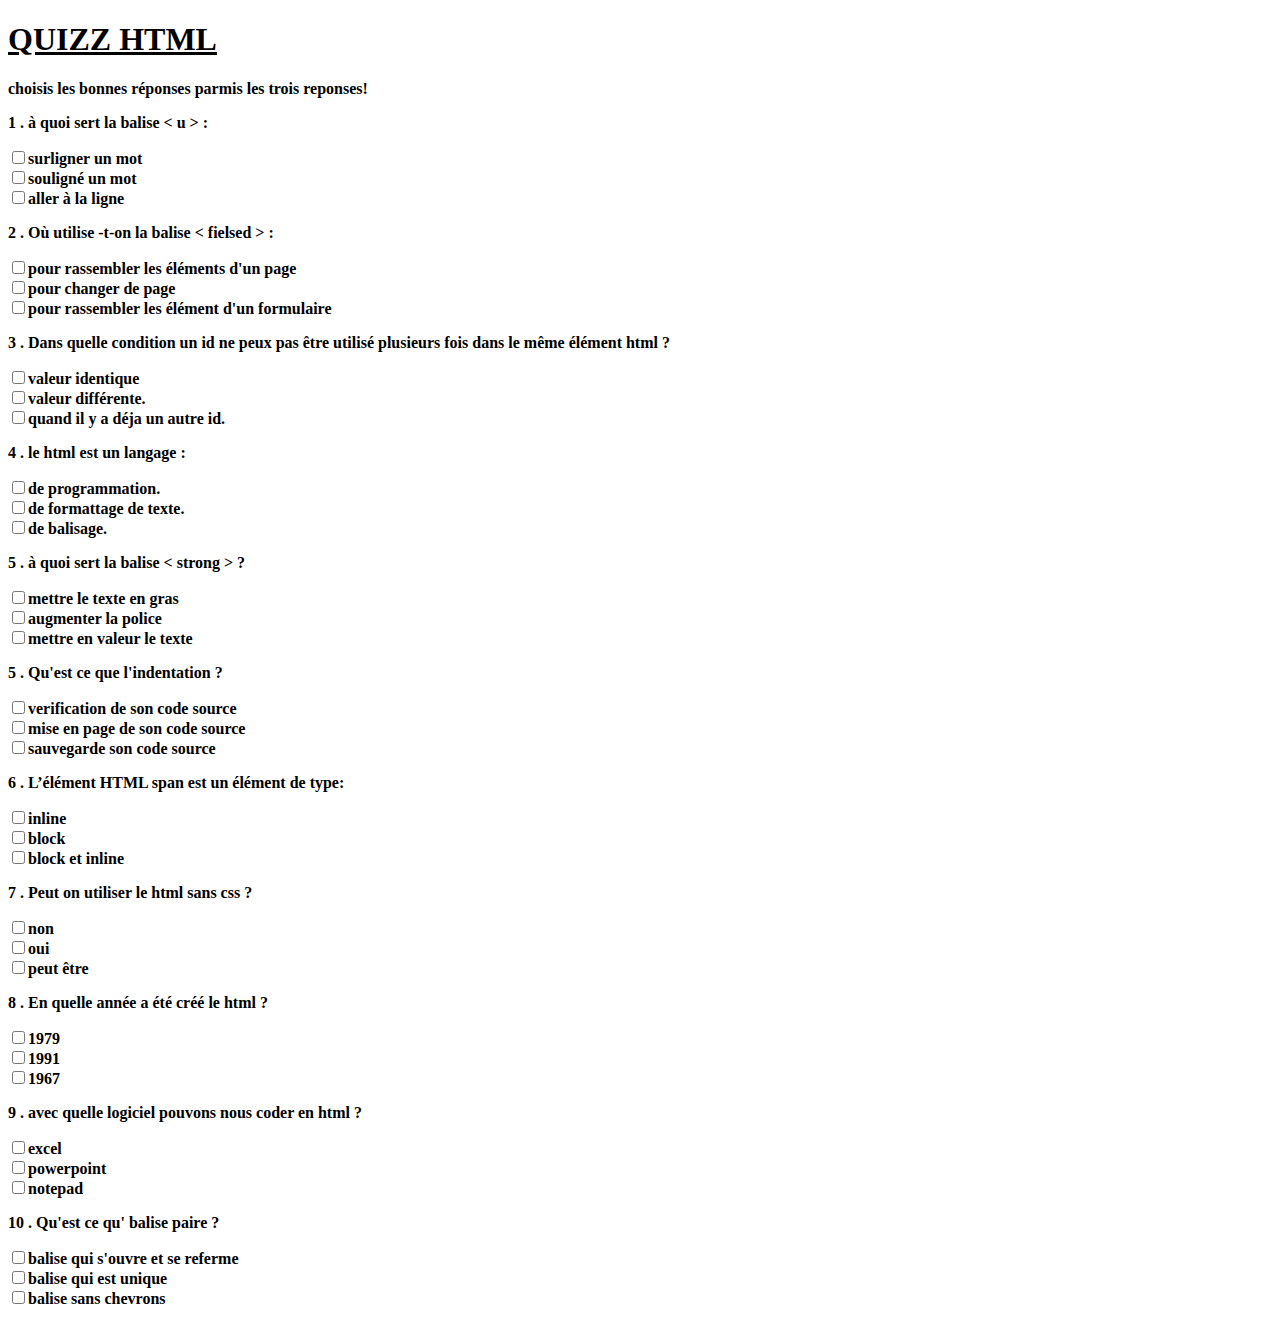
<file: 003-qcm/index.html>
<!DOCTYPE html>
<html>
    
    <head>
        <meta charset="utf-8">
        <meta http-equiv="X-UA-Compatible" content="IE=edge">
        <title>QUIZZ HHTML</title>
        <meta name="description" content="quizz.">
    </head>
    <body>
        
        <h1><u>QUIZZ HTML</u></h1>
   <div>
   <p><b>choisis les bonnes réponses parmis les trois reponses!<br> 
   </table>
     <b><p> 1 . à quoi sert la balise &lt; u &gt; : </p></b>
    <input type="checkbox" />surligner un mot<br />
    <input type="checkbox" />souligné un mot <br />
    <input type="checkbox" />aller à la ligne <br />
    
     <b><p> 2 . Où utilise -t-on la balise &lt; fielsed &gt; : </p></b>
    <input type="checkbox" />pour rassembler les éléments d'un page<br/>
    <input type="checkbox" />pour changer de page<br />
    <input type="checkbox" />pour rassembler les élément d'un formulaire<br />
    
     <b><p> 3 . Dans quelle condition un id ne peux pas être utilisé plusieurs fois dans le même élément html ? </b></p>
    <input type="checkbox" />valeur identique<br />
    <input type="checkbox" />valeur différente.<br />
    <input type="checkbox" />quand il y a déja un autre id.<br />
  
     
       <b><p> 4 . le html est un langage : </b>
    </p>
    <input type="checkbox" />de programmation.<br />
    <input type="checkbox" />de formattage de texte.<br />
    <input type="checkbox" />de balisage.<br />
  
        
     <b><p>5 . à quoi sert la balise &lt; strong &gt; ? </b></p>
    <input type="checkbox" />mettre le texte en gras <br />
    <input type="checkbox" />augmenter la police<br />
    <input type="checkbox" />mettre en valeur le texte<br />
 
        </p>

         <b><p> 5 . Qu'est ce que l'indentation ? </b></p>
    <input type="checkbox" />verification de son code source <br />
    <input type="checkbox" />mise en page de son code source <br />
    <input type="checkbox" />sauvegarde son code source<br />

        </p>

     <b><p> 6 .  L’élément HTML span est un élément de type: </b></p>
    <input type="checkbox" />inline <br />
    <input type="checkbox" />block <br />
    <input type="checkbox" />block et inline <br />
        </p>

        <b><p> 7 . Peut on utiliser le html sans css ? </b></p>
    <input type="checkbox" />non <br />
    <input type="checkbox" />oui <br />
    <input type="checkbox" />peut être <br />

        </p>

        <b><p> 8 . En quelle année a été créé le html ? </b></p>
    <input type="checkbox" />1979 <br />
    <input type="checkbox" />1991 <br />
    <input type="checkbox" />1967 <br />

        </p>

        <b><p> 9 . avec quelle logiciel pouvons nous coder en html ? </b></p>
    <input type="checkbox" />excel <br />
    <input type="checkbox" />powerpoint <br />
    <input type="checkbox" />notepad <br />

        </p>

        <b><p> 10 . Qu'est ce qu' balise  paire ? </b></p>
    <input type="checkbox" />balise qui s'ouvre et se referme <br />
    <input type="checkbox" />balise qui est unique  <br />
    <input type="checkbox" />balise sans chevrons <br />

        </p>
    </body>
</html>
</file>
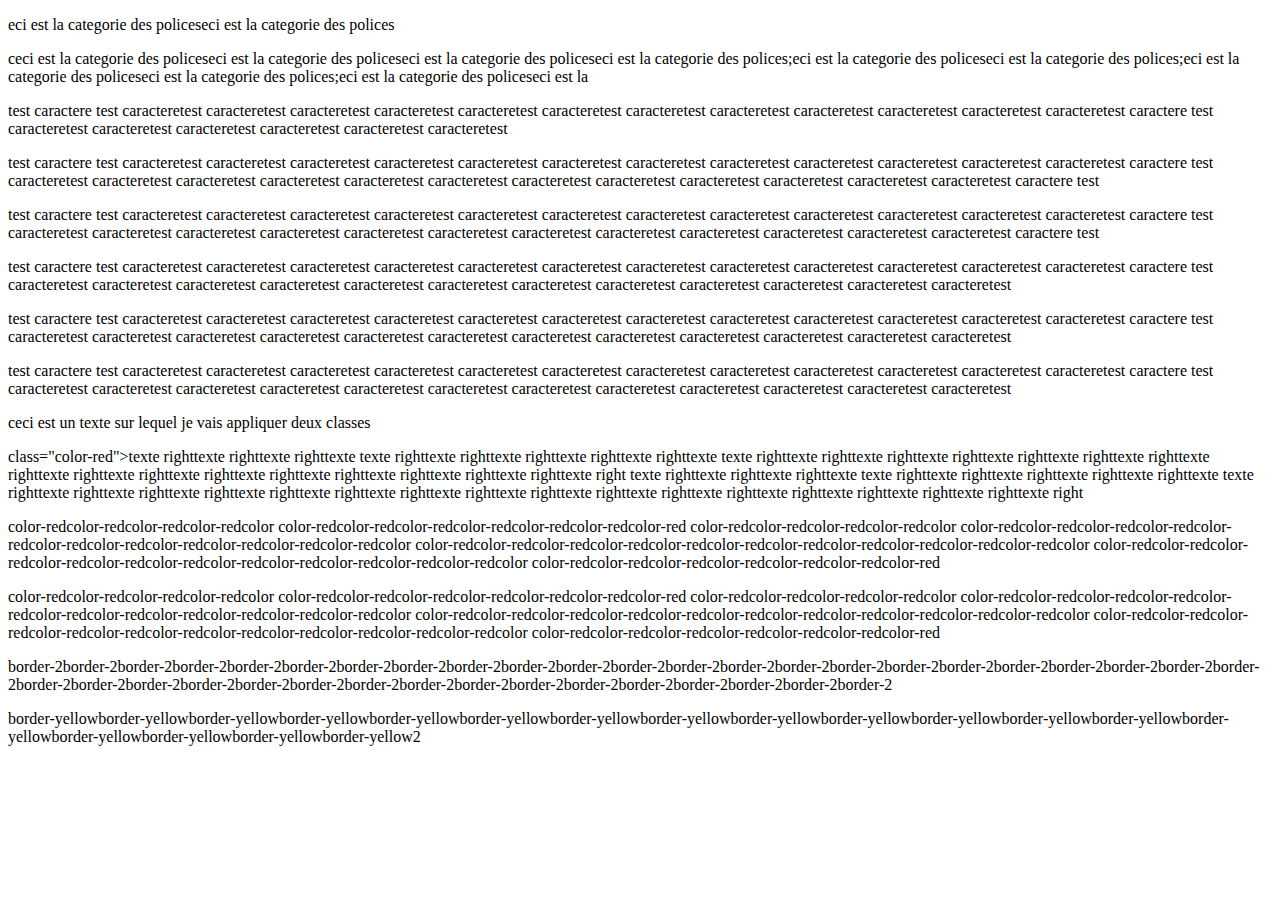
<file: classes/index.html>
<!DOCTYPE html>
<html lang="fr">
    
    <head>
        <meta charset="utf-8">
                   <link rel="stylesheet" href="https://doc-0g-bc-docs.googleusercontent.com/docs/securesc/ep3eck1oqdord7g9u9u5tjrk0nantf75/grifa6q581oepsaidbfingnh13k1iip5/1543579200000/06251084675245121376/06251084675245121376/1-WfmYFUkL_3XdUvsYm_bTYD6vs0ZVYVc?e=download&nonce=tclf5ppv0bfg8&user=06251084675245121376&hash=nqb1r4k4b7j95gnc2n869jo4eslt02hd">

        <title>ceci est la categorie des polices</title>
    </head>
    <body>
        <DIV>
        <p>eci est la categorie des policeseci est la categorie des polices</p>

         <p class="taille20">ceci est la categorie des policeseci est la categorie des policeseci est la categorie des policeseci est la categorie des polices;eci est la categorie des policeseci est la categorie des polices;eci est la categorie des policeseci est la categorie des polices;eci est la categorie des policeseci est la</p>
        
        <p class="fontitalic">test caractere test caracteretest caracteretest caracteretest caracteretest caracteretest caracteretest caracteretest caracteretest caracteretest caracteretest caracteretest caracteretest caractere test caracteretest caracteretest caracteretest caracteretest caracteretest caracteretest </p> 

        <p class="textjustif">test caractere test caracteretest caracteretest caracteretest caracteretest caracteretest caracteretest caracteretest caracteretest caracteretest caracteretest caracteretest caracteretest caractere test caracteretest caracteretest caracteretest caracteretest caracteretest caracteretest caracteretest caracteretest caracteretest caracteretest caracteretest caracteretest caractere test </p>

        </DIV>

        <p class="textealign">test caractere test caracteretest caracteretest caracteretest caracteretest caracteretest caracteretest caracteretest caracteretest caracteretest caracteretest caracteretest caracteretest caractere test caracteretest caracteretest caracteretest caracteretest caracteretest caracteretest caracteretest caracteretest caracteretest caracteretest caracteretest caracteretest caractere test </p>

        <p class="textecap">test caractere test caracteretest caracteretest caracteretest caracteretest caracteretest caracteretest caracteretest caracteretest caracteretest caracteretest caracteretest caracteretest caractere test caracteretest caracteretest caracteretest caracteretest caracteretest caracteretest caracteretest caracteretest caracteretest caracteretest caracteretest caracteretest </p>

        <p class="textesouligner">test caractere test caracteretest caracteretest caracteretest caracteretest caracteretest caracteretest caracteretest caracteretest caracteretest caracteretest caracteretest caracteretest caractere test caracteretest caracteretest caracteretest caracteretest caracteretest caracteretest caracteretest caracteretest caracteretest caracteretest caracteretest caracteretest </p>


        <p class="textesurligner">test caractere test caracteretest caracteretest caracteretest caracteretest caracteretest caracteretest caracteretest caracteretest caracteretest caracteretest caracteretest caracteretest caractere test caracteretest caracteretest caracteretest caracteretest caracteretest caracteretest caracteretest caracteretest caracteretest caracteretest caracteretest caracteretest </p>

        <p class="orange fontitalic taille20 textesurligner">ceci est un texte sur lequel je vais appliquer deux classes</p>

        <p class="txt-right color-red border-2 border-black"> class="color-red">texte righttexte righttexte righttexte
        texte righttexte righttexte righttexte righttexte righttexte
        texte righttexte righttexte righttexte righttexte righttexte righttexte righttexte righttexte righttexte righttexte righttexte righttexte righttexte righttexte righttexte righttexte right
        texte righttexte righttexte righttexte
        texte righttexte righttexte righttexte righttexte righttexte
        texte righttexte righttexte righttexte righttexte righttexte righttexte righttexte righttexte righttexte righttexte righttexte righttexte righttexte righttexte righttexte righttexte right</p>

            <p class="bg-green">color-redcolor-redcolor-redcolor-redcolor
        color-redcolor-redcolor-redcolor-redcolor-redcolor-redcolor-red
        color-redcolor-redcolor-redcolor-redcolor
        color-redcolor-redcolor-redcolor-redcolor-redcolor-redcolor-redcolor-redcolor-redcolor-redcolor-redcolor
        color-redcolor-redcolor-redcolor-redcolor-redcolor-redcolor-redcolor-redcolor-redcolor-redcolor-redcolor
        color-redcolor-redcolor-redcolor-redcolor-redcolor-redcolor-redcolor-redcolor-redcolor-redcolor-redcolor
        color-redcolor-redcolor-redcolor-redcolor-redcolor-redcolor-red</p

        <p class="color-red">color-redcolor-redcolor-redcolor-redcolor
        color-redcolor-redcolor-redcolor-redcolor-redcolor-redcolor-red
        color-redcolor-redcolor-redcolor-redcolor
        color-redcolor-redcolor-redcolor-redcolor-redcolor-redcolor-redcolor-redcolor-redcolor-redcolor-redcolor
        color-redcolor-redcolor-redcolor-redcolor-redcolor-redcolor-redcolor-redcolor-redcolor-redcolor-redcolor
        color-redcolor-redcolor-redcolor-redcolor-redcolor-redcolor-redcolor-redcolor-redcolor-redcolor-redcolor
        color-redcolor-redcolor-redcolor-redcolor-redcolor-redcolor-red</p>

        <p class="border-2">[base64]</p>

          <p class="border-2 border-yellow">[base64]</p>
    </body>
</html>
</file>
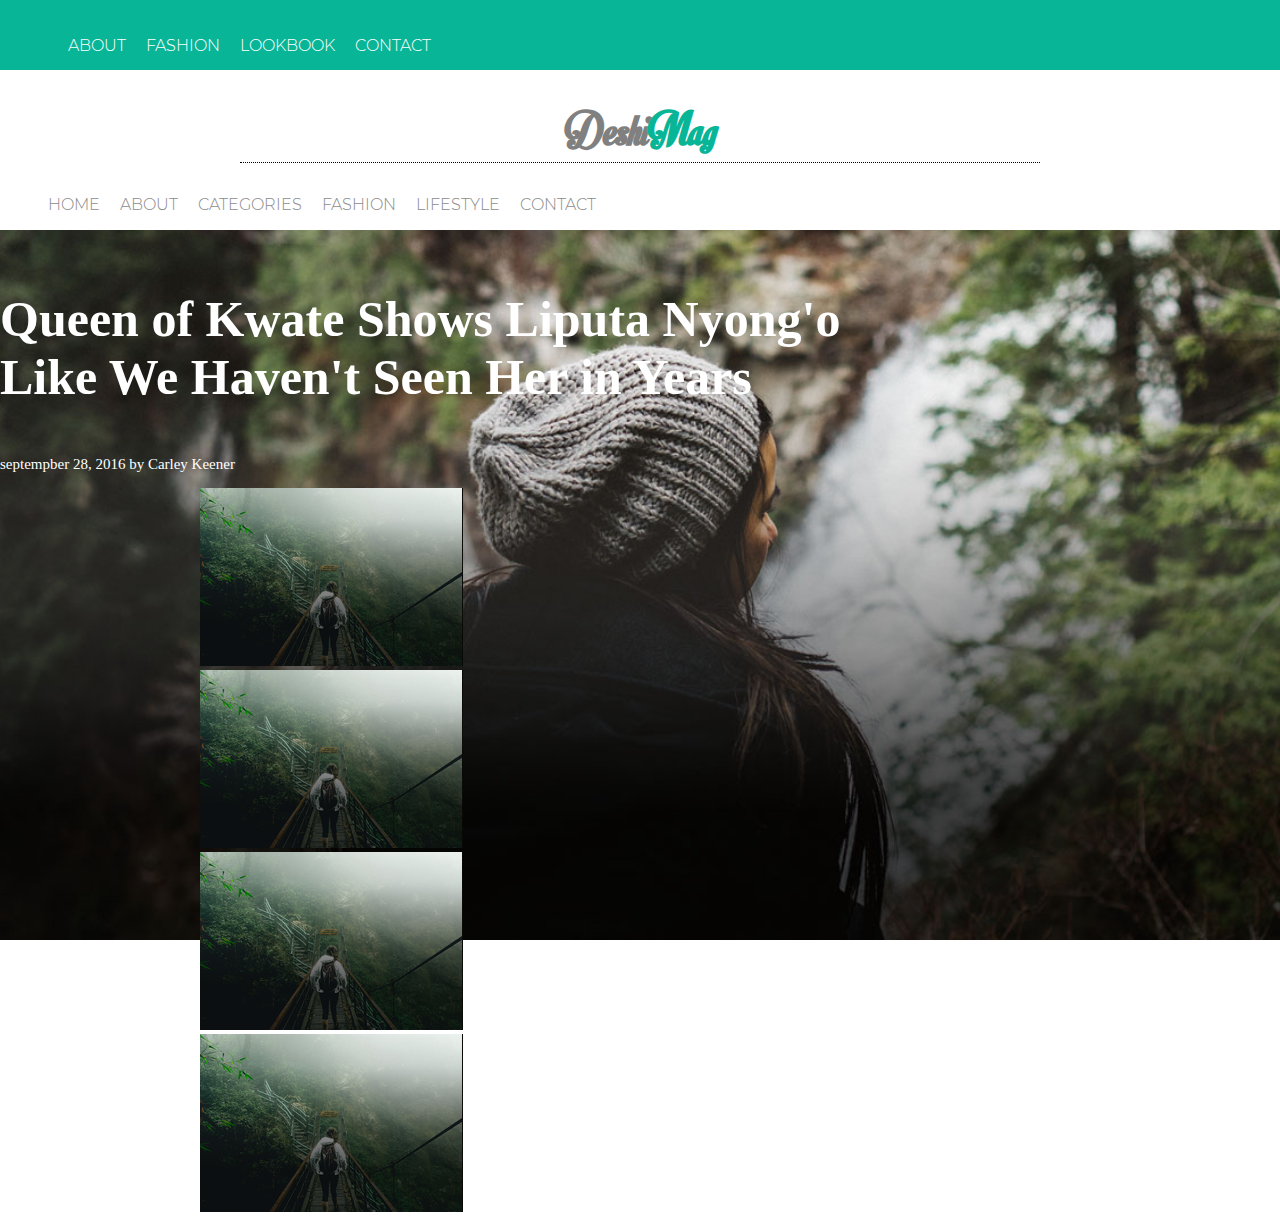
<file: magazine/index.html>
<!DOCTYPE html>
<html lang="fr">
    
    <head>
        <meta charset="utf-8">
        <link rel="stylesheet" href="assets/css/style.css">
        <title>ceci est la categorie des polices</title>
    </head>
    <body>
            <div class="menu_central">
                <div class=container>
                <ul id="menu_horizontal">
                <li><a href="about">ABOUT</a></li>
                <li><a href="fashion">FASHION</a></li>
                <li><a href="lookbook">LOOKBOOK</a></li>
                <li><a href="contact">CONTACT</a></li>
                </ul>
                </div>
            </div>

            <h1 align="center"j class="logo">  <span class="Deshi">Deshi</span><span class="Mag">Mag</span> </h1>
            
            <div class="menu_central2">
                <div class=container>
                <ul id="menu_horizontal">
                <li><a href="HOME">HOME</a></li>
                <li><a href="ABOUT">ABOUT</a></li>
                <li><a href="CATEGORIES">CATEGORIES</a></li>
                <li><a href="FASHION">FASHION</a></li>
                <li><a href="LIFESTYLE">LIFESTYLE</a></li>
                <li><a href="CONTACT">CONTACT</a></li>
                </ul>
                </div>
            </div>

            <div class="img-top">
               <div class="info">
                    <p class="queen">Queen of Kwate Shows Liputa Nyong'o<br>
                    Like We Haven't Seen Her in Years</p>
                    <p class="queen-little">septempber 28, 2016 by Carley Keener</p>
                  </div>
                        <div class="vignette">
                          <div class="carre" ><img src="assets/img/vignette.png"" /></div>
                          <div class="carre" ><img src="assets/img/vignette.png"" /></div>
                          <div class="carre" ><img src="assets/img/vignette.png"" /></div>
                         <div class="carre" ><img src="assets/img/vignette.png"" /></div></div>
            </div> 
            <!--<div class="container"> 
                <div class="square">
                <div class="carre" ><img src="assets/img/vignette.png" class="petit-container" />
                <div class="carr" ><img src="assets/img/vignette.png" class="petit-container" />
                <div class="car" ><img src="assets/img/vignette.png" class="petit-container" />
                <div class="c" ><img src="assets/img/vignette.png" class="petit-container" />
                </div>
            </div>-->  
          
        <!-- fin du contenu de la page -->
    </body>
</html>
</file>
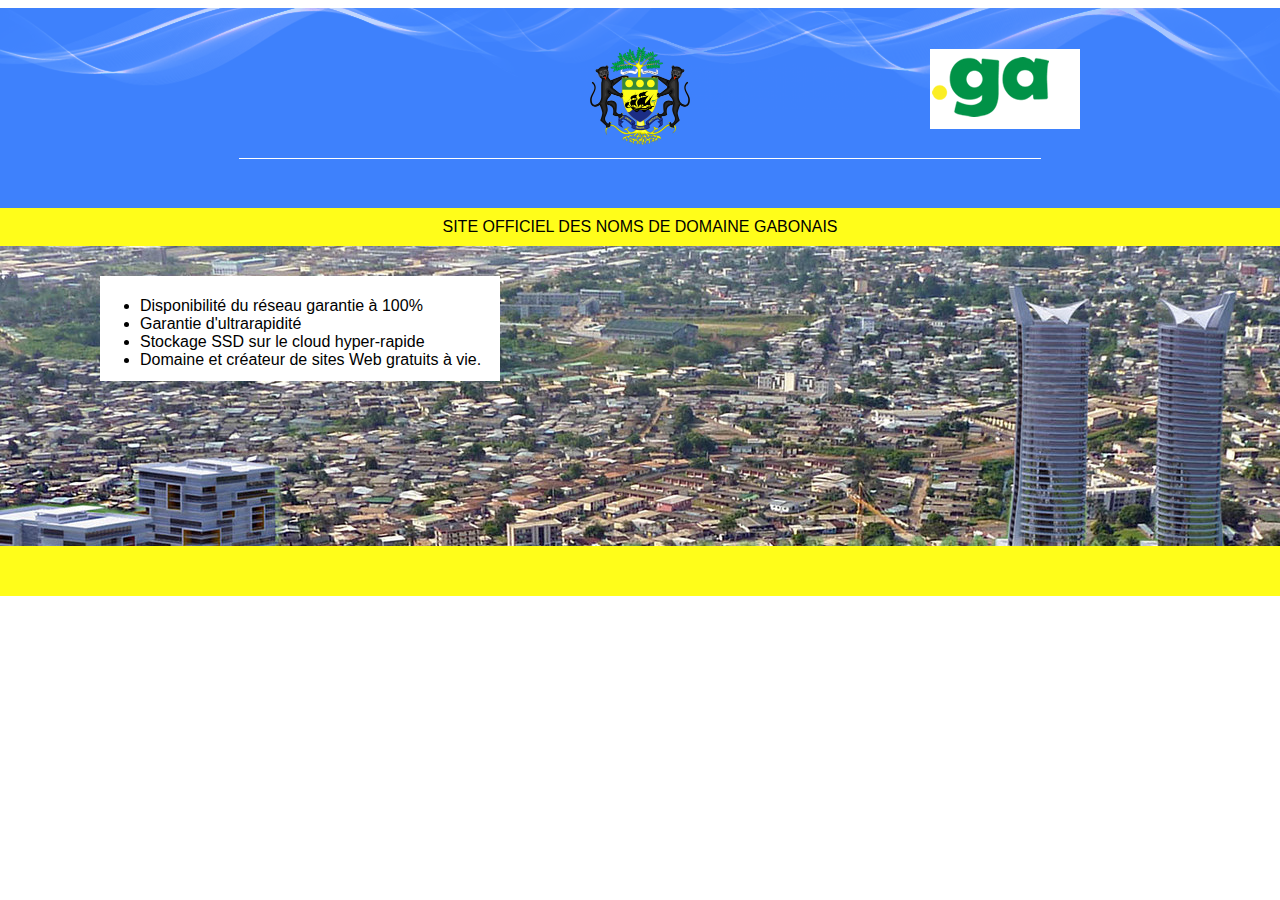
<file: myga/index.html>
<!DOCTYPE html>
<html lang="fr">
    
    <head>
        <meta charset="utf-8">
        <link rel="stylesheet" href="assets/css/style.css">
        <title>MyGa</title>
    </head>
    <body>
        <header>
            <div class="imagebleue"></div>
            <hr class="trait" size="0.3" color="white" width="800">
            <div class="embleme"> <img src="assets/img/langfr-800px-Coat_of_arms_of_Gabon.svg.png" 
                alt="embleme-gabon" class="logo"width="100" height="auto">  
            </div>
            <div class="ga"><img src="assets/img/logo.png"></div>
        </header>
                <div class="bande_y">SITE OFFICIEL DES NOMS DE DOMAINE GABONAIS</div>
                <div class="bg"></div>
                <div class="jaune2"></div>
                <div class="blanc">
                    <ul>
                    <li>Disponibilité du réseau garantie à 100%</li>
                    <li>Garantie d'ultrarapidité</li>
                    <li>Stockage SSD sur le cloud hyper-rapide</li>
                    <li>Domaine et créateur de sites Web gratuits à vie.</li>
                    </ul>
                </div>
    </body>
</html>
</file>
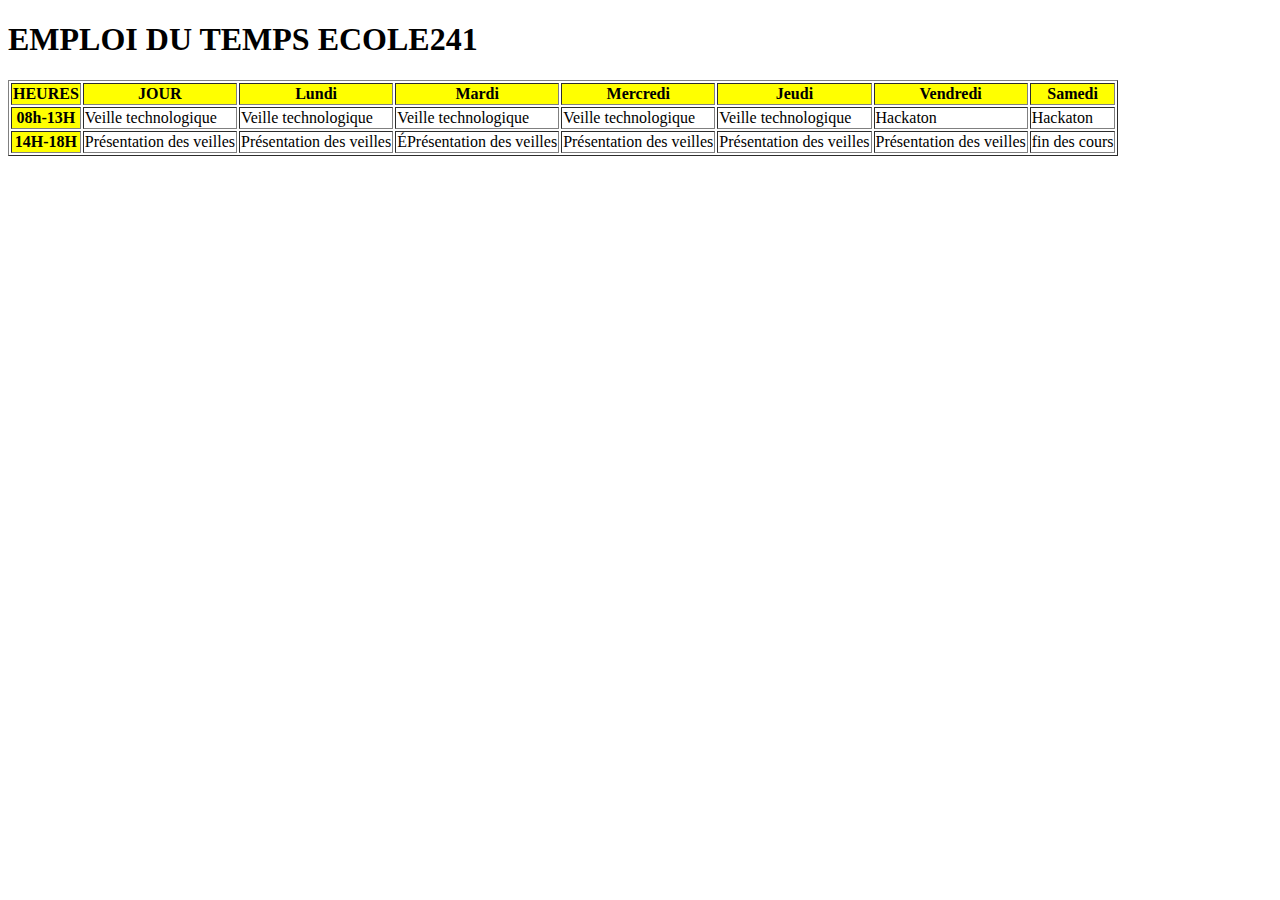
<file: emploidutemps/emploi_du_temps.html>
<!DOCTYPE html>
<html lang="fr">
    
    <head>
        <meta charset="utf-8">
        <meta http-equiv="X-UA-Compatible" content="IE=edge">
        <title align="center"> EMPLOI DU TEMPS</title>
    </head>
    <body>
        
        <h1>EMPLOI DU TEMPS ECOLE241</h1>
        <table border="colaps">
            <tr> 
                <th bgcolor="yellow">HEURES</th>
                <th bgcolor="yellow">JOUR</th>
                <th bgcolor="yellow">Lundi</th>
                <th bgcolor="yellow">Mardi</th>
                <th bgcolor="yellow">Mercredi</th>
                <th bgcolor="yellow">Jeudi</th>
                <th bgcolor="yellow">Vendredi</th>
                <th bgcolor="yellow">Samedi</th>
            </tr>
            <tr> 
                <th bgcolor="yellow">08h-13H</th>
                <td>Veille technologique</td>
                <td>Veille technologique</td> 
                <td>Veille technologique</td>
                <td>Veille technologique</td>
                <td>Veille technologique</td>
                <td>Hackaton</td>
                <td>Hackaton</td>
                
            </tr>
            <tr>
                <th bgcolor="yellow">14H-18H</th> 
                <td>Présentation des veilles</td>
                <td>Présentation des veilles</td>
                <td>ÉPrésentation des veilles</td>
                <td>Présentation des veilles</td>
                <td>Présentation des veilles</td>
                <td>Présentation des veilles</td>
                <td>fin des cours</td>
                
                
            </tr> 
        </table>
</file>
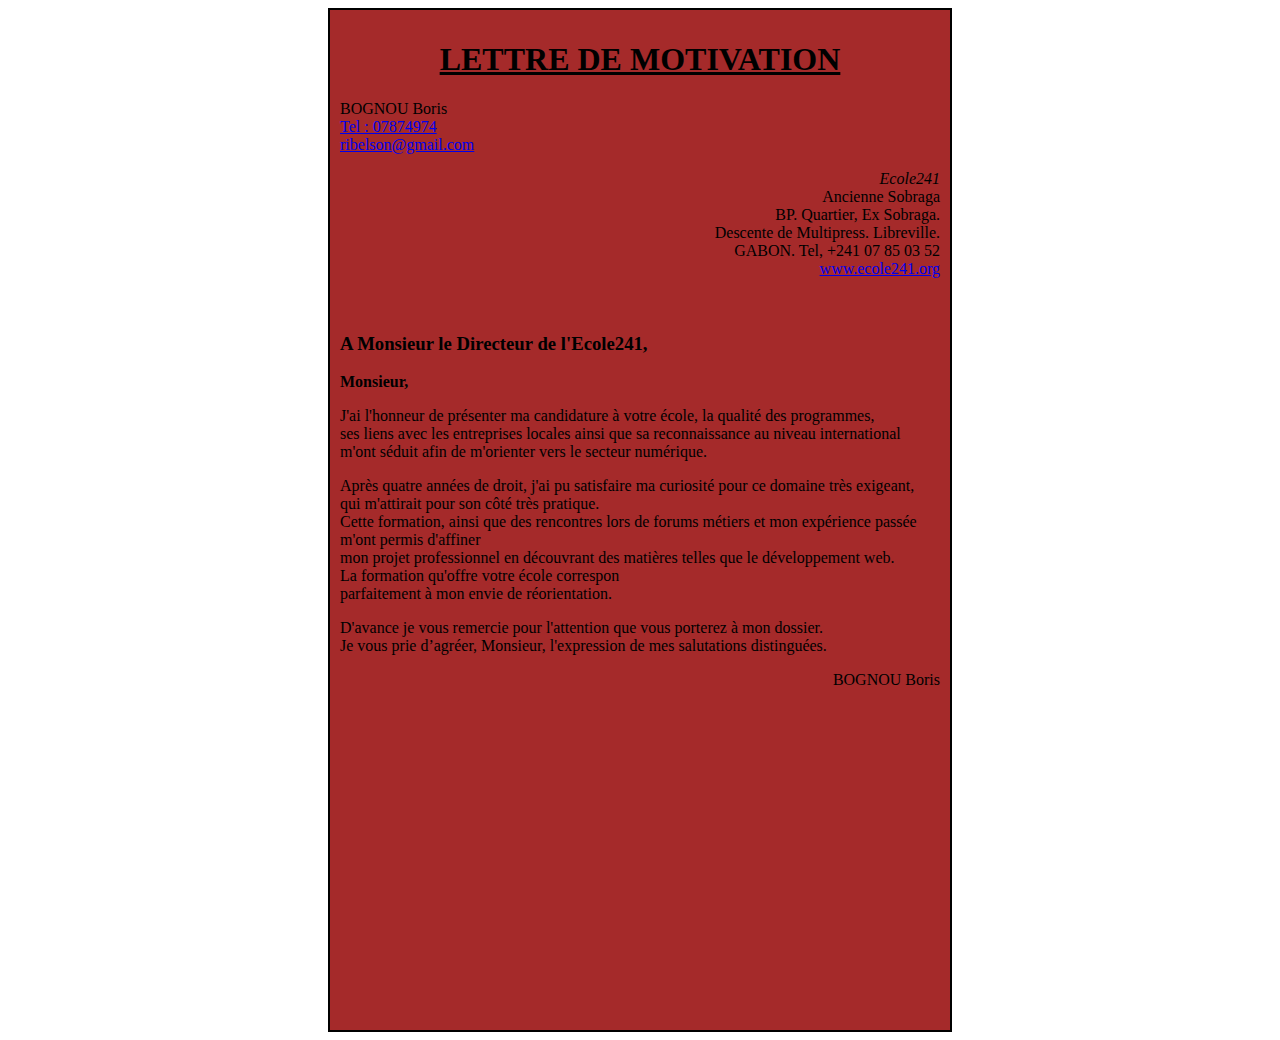
<file: lettre/lettredemotivation.html>
<!DOCTYPE html>
<html lang="fr">
    <head>
        <meta charset="utf-8">
        <link rel="stylesheet" href="main.css">
        <title>LETTRE DE MOTIVATION</title>
    </head>
    <body >
        <div class="cadre-page">
        <h1>LETTRE DE MOTIVATION</h1>

        
        <p>BOGNOU Boris <br/>
            <a href="tel:+24107874974"> Tel : 07874974</a><br/>
			<a href="mailto:ribelson@gmail.com.com"> ribelson@gmail.com </a>        </p>
        
        <p class="dedans2" align="right"> 
            <em>Ecole241</em> <br/>
            Ancienne Sobraga<br/>
            BP. Quartier, Ex Sobraga. <br/>
            Descente de Multipress. Libreville. <br/>
            GABON. Tel, +241 07 85 03 52<br/>
            <a href="https://www.ecole241.org">www.ecole241.org</a>
            <br/>
            <br/>
            <br/>
        </p>
        
        <h3> A Monsieur le Directeur de l'Ecole241,</h3>
           
        <p><strong> Monsieur,</strong></p>
    
        <p>J'ai l'honneur de présenter ma candidature à votre école, la qualité des programmes, <br/>
            ses liens avec les entreprises locales ainsi que sa reconnaissance au niveau international m'ont séduit afin de m'orienter vers le secteur numérique.
        </p>

        <p>
            Après quatre années de droit, j'ai pu satisfaire ma curiosité pour ce domaine très exigeant, <br/>
            qui m'attirait pour son côté très pratique. <br/>
            Cette formation, ainsi que des rencontres lors de forums métiers et  mon expérience passée m'ont permis d'affiner<br/>
            mon projet professionnel en découvrant des matières telles que le développement web.<br/>
            La formation qu'offre votre école correspon<br/>
            parfaitement à mon envie de réorientation.
        </p>
        <p> 
            D'avance je vous remercie pour l'attention que vous porterez à mon dossier.<br/>
            Je vous prie d’agréer, Monsieur, l'expression de mes salutations distinguées.
        </p>
        <p align="right">
            BOGNOU Boris
        </p>
        </div>
    </body>
</html>
</file>
<file: magazine/assets/css/style.css>
body
	{ margin:  0; padding: 0;}

	@font-face 
		{ font-family: "motionpicture";
	 	  src: url("../fonts/motionpicture_personaluseonly.ttf");
	 	}
	
	@font-face 
		{ font-family: "montser";
	 	  src: url("../fonts/Montserrat-Light.otf");
	 	}
	
	.logo
	{ 
	font-family: "motionpicture";
	border-bottom: dotted 1px;
	margin-left: 240px;
	margin-right: 240px;
	padding-bottom: 5px;
	padding-top: -20px;
	}
	h1
	{
	font-family:motionpicture_personaluseonly.ttf;
	font-size:3em;
	}

	.content {
		height: 900px;
		width: 50%;
		margin: 20px auto;
		padding: 50px; 
		background: #FFFF;
			}
.img-top
	{
		height: 700px;
		background-size: cover;
		background-image: url(../img/fond-top.jpg);
		padding-top: 10px;
		position: relative;jjjj
	}

			/* Je sélectionne les <li> du menu horizontal */
ul#menu_horizontal li { 
		display : inline;
		padding : 0 0.5em; /* Pour espacer les boutons entre eux */}
		ul#menu_horizontal {list-style-type : none;
			 /* Car sinon les puces se placent n'importe où */}
.menu_central
	{margin: 0 auto;
	width: auto;
	height: 30px;
	background-color: #08b597;
	padding: 20px;
	font-family: "montser"}

	.menu_central2 a
	{
	text-decoration: none;
	color: #8b8b8b;
	font-family: "montser"
	}


	.menu_central a
		{ 	
		text-decoration: none;
		color: white;
		}
.Deshi
{ 
color:grey;
}
.Mag
{ 
color:#08b597;
}
#trait_dessus 
	{ 
	border-top: 1px solid #000; 
	width : 30%;
	} 

.queen
{
	color: white;
	font-weight: bold;
	font-size: 50px;
j
} 

.queen-little
{
	color: white;
	font-size: 15px;

}
j.info
{position: absolute;}j
.carre
{
	display:inline-block;
	width: 220px;
	height: 178px;
} 
.vignette
{
margin-left: 200px;}
</file>
<file: myga/assets/css/style.css>
body{ margin:  0; padding: 0;
font-family: arial}
header{
	width: 100%;
	background-image: url(../img/fond-header.png);
	height: 200px;
	}
.trait{
	position: relative;
	top: 150px;
	}
.embleme{
	text-align: center;
	padding-top: 30px;
	}	
.bande_y{
	width: auto;
	text-align: center;
	padding: 10px;
	background-color: #fffd1a;
	/*
	background-color: 
	*/
	}
.jaune2{
	width: auto;
	height: 50px;
	background-color: #fffd1a;
	}
.bg{
	width: auto;
	height: 300px;
	background-image: url(../img/stade.jpg);
}
.blanc{
	background-color: white;
	width: 400px;
	height: 100px;
	position: relative;
	left: 100px;
	bottom: 320px;
	padding-top: 5px}
@font-face{font-family: "font";
src:url("../fonts/Comfortaa-Light.ttf");}
.ga{
	position: relative;
	left: 930px;
	bottom: 200px;
	top: -100px;
</file>
<file: lettre/main.css>
.cadre-page
{
width: 600px;
height: 1000px;
margin: auto; 
border: solid 2px;
padding: 10px 10px;
box-shadow: bottom;
}

h1
{
text-align: center;
text-decoration: underline;
}

.cadre-page
{
    background: brown;
}
</file>
